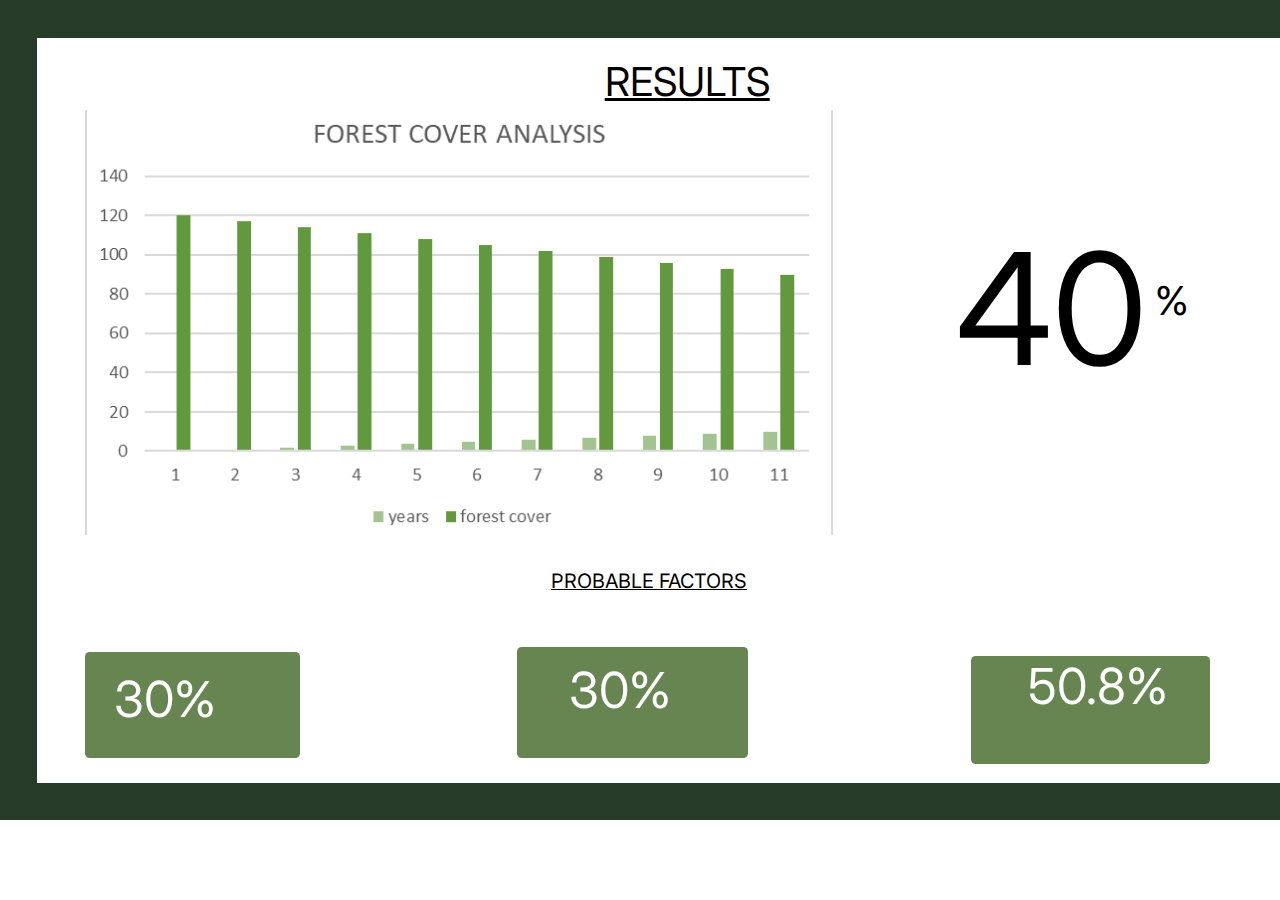
<file: processing-page-final/processing-page-final.html>
<!DOCTYPE html>
<html>
<head>
  <!--Just basic HTML necessary imports and add_ons-->
  <meta charset="utf-8" />
  <link rel="icon" href="/favicon.ico" />
  <meta name="viewport" content="width=device-width, initial-scale=1" />
  <meta name="theme-color" content="#000000" />
  <title>Processing Page Final</title>
  <link rel="stylesheet" href="https://fonts.googleapis.com/css?family=Inter%3A400"/>
  <link rel="stylesheet" href="https://fonts.googleapis.com/css?family=Source+Sans+Pro%3A400"/>
  <link rel="stylesheet" href="./styles/processing-page-final.css"/>
</head>


<body>
<div class="processing-page-final-6Ex">
  <div class="rectangle-71-28c"></div><!--This is just a random empty rectangle..idk its chilled-->

<!--Everything below is just place holders for the figures and results.-->
  <p class="item-40-7Qx">40</p>
  <p class="item--b5E">%</p>
  <p class="results-VAc">RESULTS</p>
  <p class="probable-factors-mP2">PROBABLE FACTORS</p>
  <div class="rectangle-72-Foz">
  </div>
  <div class="rectangle-73-xiQ">
  </div>
  <div class="rectangle-74-63v">
  </div>
  <p class="item-30-cnx">30%</p>
  <p class="item-30-7ji">30%</p>
  <p class="item-508-cgU">50.8%</p>
  <!--PLaceholder image-graph thing replace with whatever-->
  <img class="image-27-Wmr" src="./assets/image-27.png"/>
</div>
</body>
</file>
<file: processing-page-final/styles/processing-page-final.css>
html {
	font-size:19.4%;
}
* {
	margin: 0;
	padding: 0;
}
ul, li {
	list-style: none;
}
input {
	border: none;
}
body {
  width: 434.2rem;
}.processing-page-final-6Ex {
  width: 100%;
  height: 264.3rem;
  position: relative;
  background-color: #263c28;
}
.processing-page-final-6Ex .rectangle-71-28c {
  width: 410.6rem;
  height: 239.9rem;
  position: absolute;
  left: 11.8rem;
  top: 12.2rem;
  background-color: #ffffff;
}
.processing-page-final-6Ex .item-40-7Qx {
  width: 63.4rem;
  height: 60.7rem;
  position: absolute;
  left: 308rem;
  top: 69.4rem;
  font-size: 50rem;
  font-weight: 400;
  line-height: 1.2125;
  color: #000000;
  font-family: Inter, 'Source Sans Pro';
  white-space: nowrap;
}
.processing-page-final-6Ex .item--b5E {
  width: 10.4rem;
  height: 15.6rem;
  position: absolute;
  left: 372.2208rem;
  top: 89.3861rem;
  font-size: 12.8rem;
  font-weight: 400;
  line-height: 1.2125;
  color: #000000;
  font-family: Inter, 'Source Sans Pro';
  white-space: nowrap;
}
.processing-page-final-6Ex .results-VAc {
  width: 55.9rem;
  height: 15.6rem;
  position: absolute;
  left: 193.4442rem;
  top: 18.7rem;
  text-align: center;
  font-size: 12.8rem;
  font-weight: 400;
  line-height: 1.2125;
  text-decoration-line: underline;
  color: #000000;
  font-family: Inter, 'Source Sans Pro';
  white-space: nowrap;
}
.processing-page-final-6Ex .probable-factors-mP2 {
  width: 63.9rem;
  height: 7.8rem;
  position: absolute;
  left: 177.1434rem;
  top: 183.2737rem;
  text-align: center;
  font-size: 6.4rem;
  font-weight: 400;
  line-height: 1.2125;
  text-decoration-line: underline;
  color: #000000;
  font-family: Inter, 'Source Sans Pro';
  white-space: nowrap;
}
.processing-page-final-6Ex .rectangle-72-Foz {
  width: 69.237rem;
  height: 34.3397rem;
  position: absolute;
  left: 27.4183rem;
  top: 209.8966rem;
  background-color: #678551;
  border-radius: 1.5rem;
}
.processing-page-final-6Ex .rectangle-73-xiQ {
  width: 74.6515rem;
  height: 35.8831rem;
  position: absolute;
  left: 166.4683rem;
  top: 208.3533rem;
  background-color: #678551;
  border-radius: 1.5rem;
}
.processing-page-final-6Ex .rectangle-74-63v {
  width: 76.9556rem;
  height: 34.7255rem;
  position: absolute;
  left: 312.8913rem;
  top: 211.44rem;
  background-color: #678551;
  border-radius: 1.5rem;
}
.processing-page-final-6Ex .item-30-cnx {
  width: 33.2rem;
  height: 19.4rem;
  position: absolute;
  left: 36.7497rem;
  top: 215.427rem;
  font-size: 16rem;
  font-weight: 400;
  line-height: 1.2125;
  color: #ffffff;
  font-family: Inter, 'Source Sans Pro';
  white-space: nowrap;
}
.processing-page-final-6Ex .item-30-7ji {
  width: 33.2rem;
  height: 19.4rem;
  position: absolute;
  left: 183.1727rem;
  top: 212.5975rem;
  font-size: 16rem;
  font-weight: 400;
  line-height: 1.2125;
  color: #ffffff;
  font-family: Inter, 'Source Sans Pro';
  white-space: nowrap;
}
.processing-page-final-6Ex .item-508-cgU {
  width: 46.3rem;
  height: 19.4rem;
  position: absolute;
  left: 331.2085rem;
  top: 211.44rem;
  font-size: 16rem;
  font-weight: 400;
  line-height: 1.2125;
  color: #ffffff;
  font-family: Inter, 'Source Sans Pro';
  white-space: nowrap;
}
.processing-page-final-6Ex .image-27-Wmr {
  width: 240.9rem;
  height: 136.9rem;
  position: absolute;
  left: 27.4rem;
  top: 35.4rem;
  object-fit: cover;
  vertical-align: top;
}
</file>
